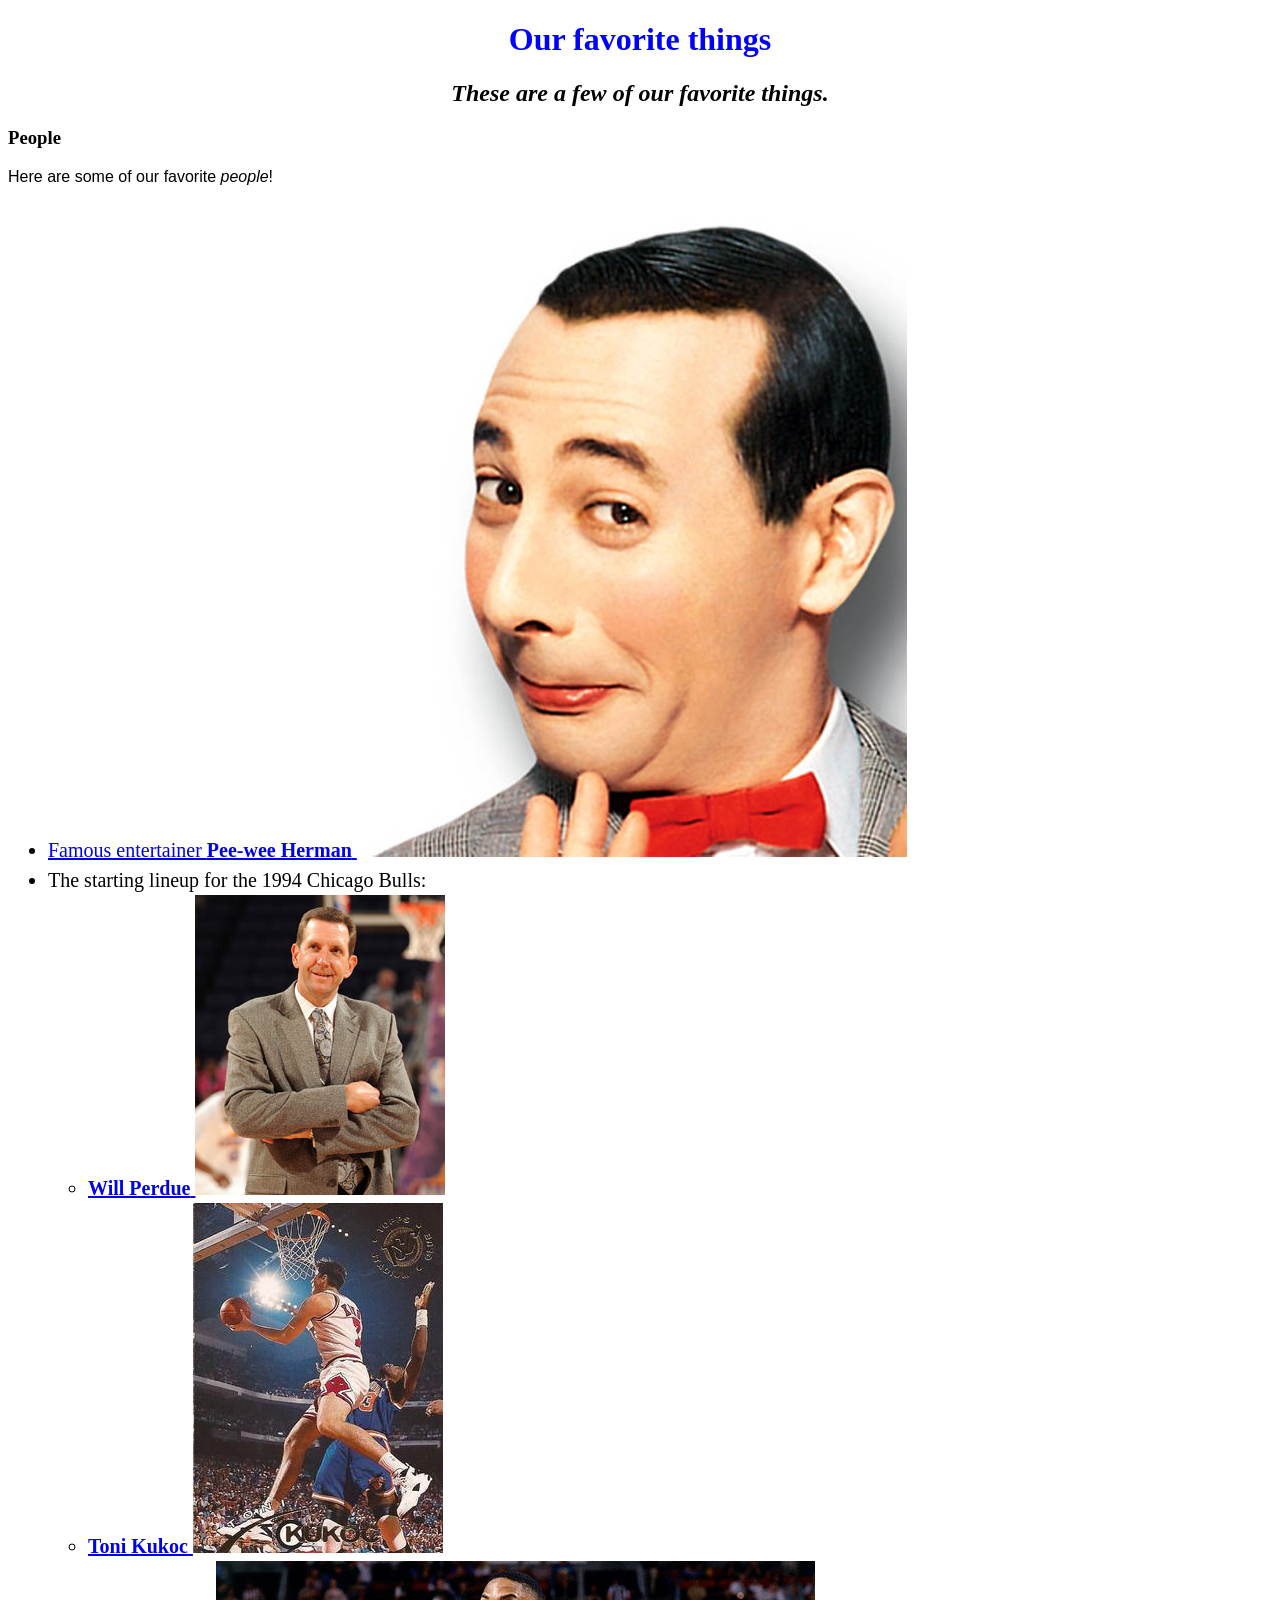
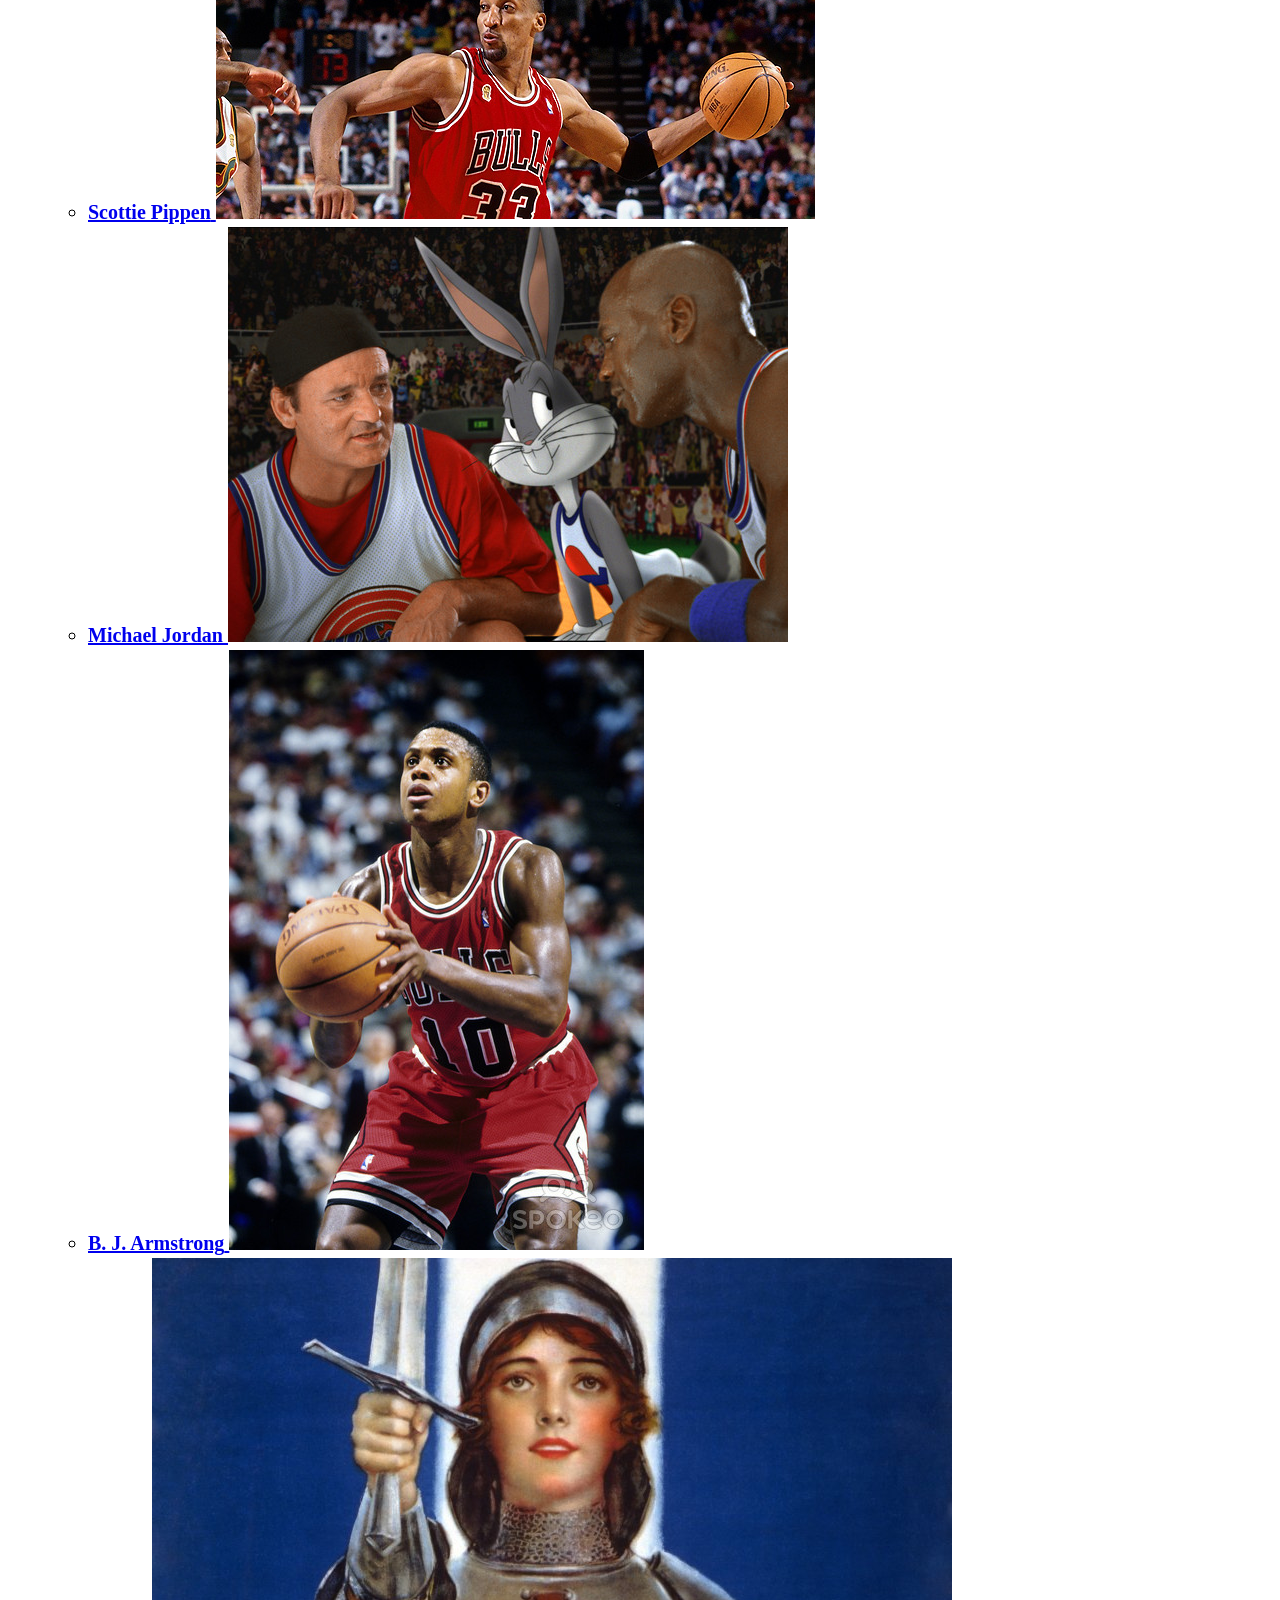
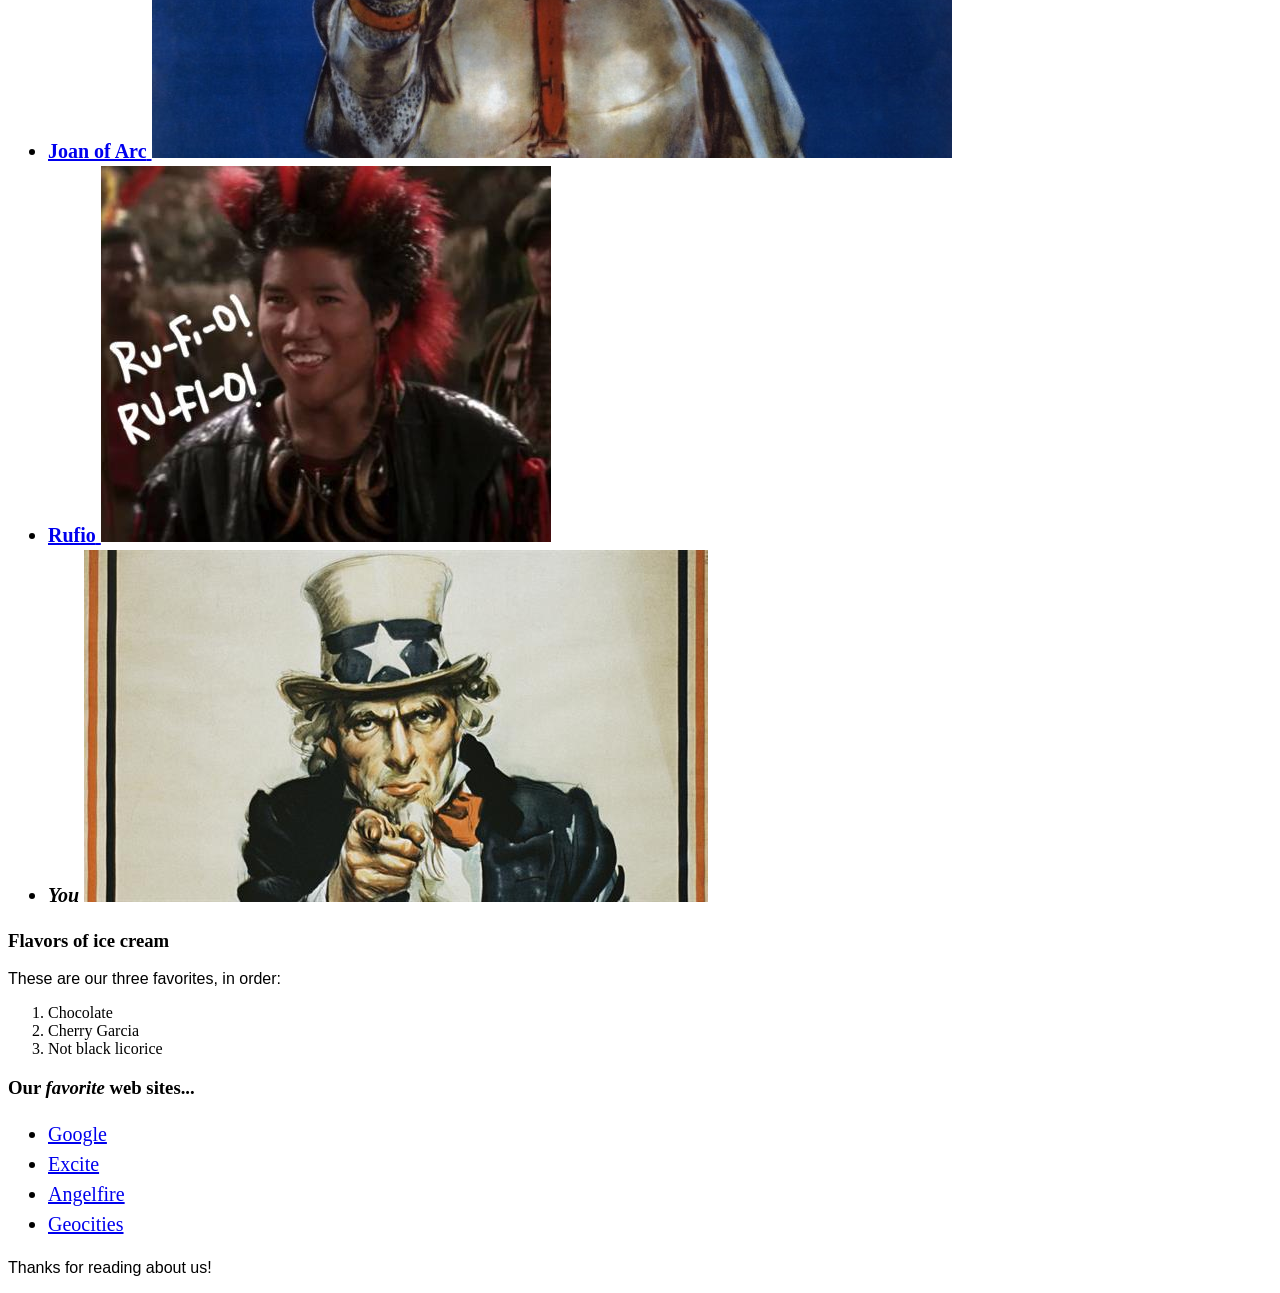
<file: index.html>
<!DOCTYPE html>
<html>
  <head>
    <link href="css/styles.css" rel="stylesheet" type="text/css">
    <title>Tony and Wolfgang's favorite things</title>
  </head>
  <body>
    <h1>Our favorite things</h1>
    <h2>These are a few of our favorite things.</h2>

    <h3>People</h3>
    <p>Here are some of our favorite <em>people</em>!</p>
    <ul>
      <li>
        <a href="https://en.wikipedia.org/wiki/Pee-wee_Herman">
          Famous entertainer <strong>Pee-wee Herman</strong>
          <img src="img/peeweeherman.jpeg" alt="A photo of Pee-wee Herman">
        </a>
      </li>
      <li>The starting lineup for the 1994 Chicago Bulls:
        <ul>
          <li>
            <a href="https://en.wikipedia.org/wiki/Will_Perdue">
              <strong>Will Perdue</strong>
              <img src="img/willperdue.jpeg" alt="A photo of Will Perdue">
            </a>
          </li>
          <li>
            <a href="https://en.wikipedia.org/wiki/Toni_Kukoc">
              <strong>Toni Kukoc</strong>
              <img src="img/tonikukoc.jpeg" alt="A photo of Toni Kukoc">
            </a>
          </li>
          <li>
            <a href="https://en.wikipedia.org/wiki/Scottie_Pippen">
              <strong>Scottie Pippen</strong>
              <img src="img/scottiepippen.jpeg" alt="A photo of Scottie Pippen">
            </a>
          </li>
          <li>
            <a href="https://en.wikipedia.org/wiki/Michael_Jordan">
              <strong>Michael Jordan</strong>
              <img src="img/michaeljordan.jpeg" alt="A photo of Michael Jordan">
            </a>
          </li>
          <li>
            <a href="https://en.wikipedia.org/wiki/B._J._Armstrong">
              <strong>B. J. Armstrong</strong>
              <img src="img/bjarmstrong.jpeg" alt="A photo of B.J. Armstrong">
            </a>
          </li>
        </ul>
      </li>
      <li>
        <a href="https://en.wikipedia.org/wiki/Joan_of_Arc">
          <strong>Joan of Arc</strong>
          <img src="img/joanofarc.jpeg" alt="A painting of Joan of Arc">
        </a>
      </li>
      <li>
        <a href="https://en.wikipedia.org/wiki/Rufio">
          <strong>Rufio</strong>
          <img src="img/rufio.jpeg" alt="A photo of the fictional character Rufio">
        </a>
      </li>
      <li>
        <strong><em>You</em></strong>
        <img src="img/unclesam.jpeg" alt="A photo of Uncle Sam pointing at you">
      </li>
    </ul>

    <h3>Flavors of ice cream</h3>
    <p>These are our three favorites, in order:</p>
    <ol>
      <li>Chocolate</li>
      <li>Cherry Garcia</li>
      <li>Not black licorice</li>
    </ol>

    <h3>Our <em>favorite</em> web sites...</h3>
    <ul>
      <li>
        <a href="http://google.com">
          Google
        </a>
      </li>
      <li>
        <a href="http://excite.com">
          Excite
        </a>
      </li>
      <li>
        <a href="http://angelfire.com">
          Angelfire
        </a>
      </li>
      <li>
        <a href="http://geocities.com">
          Geocities
        </a>
      </li>
    </ul>

    <p>Thanks for reading about us!</p>
  </body>
</html>
</file>
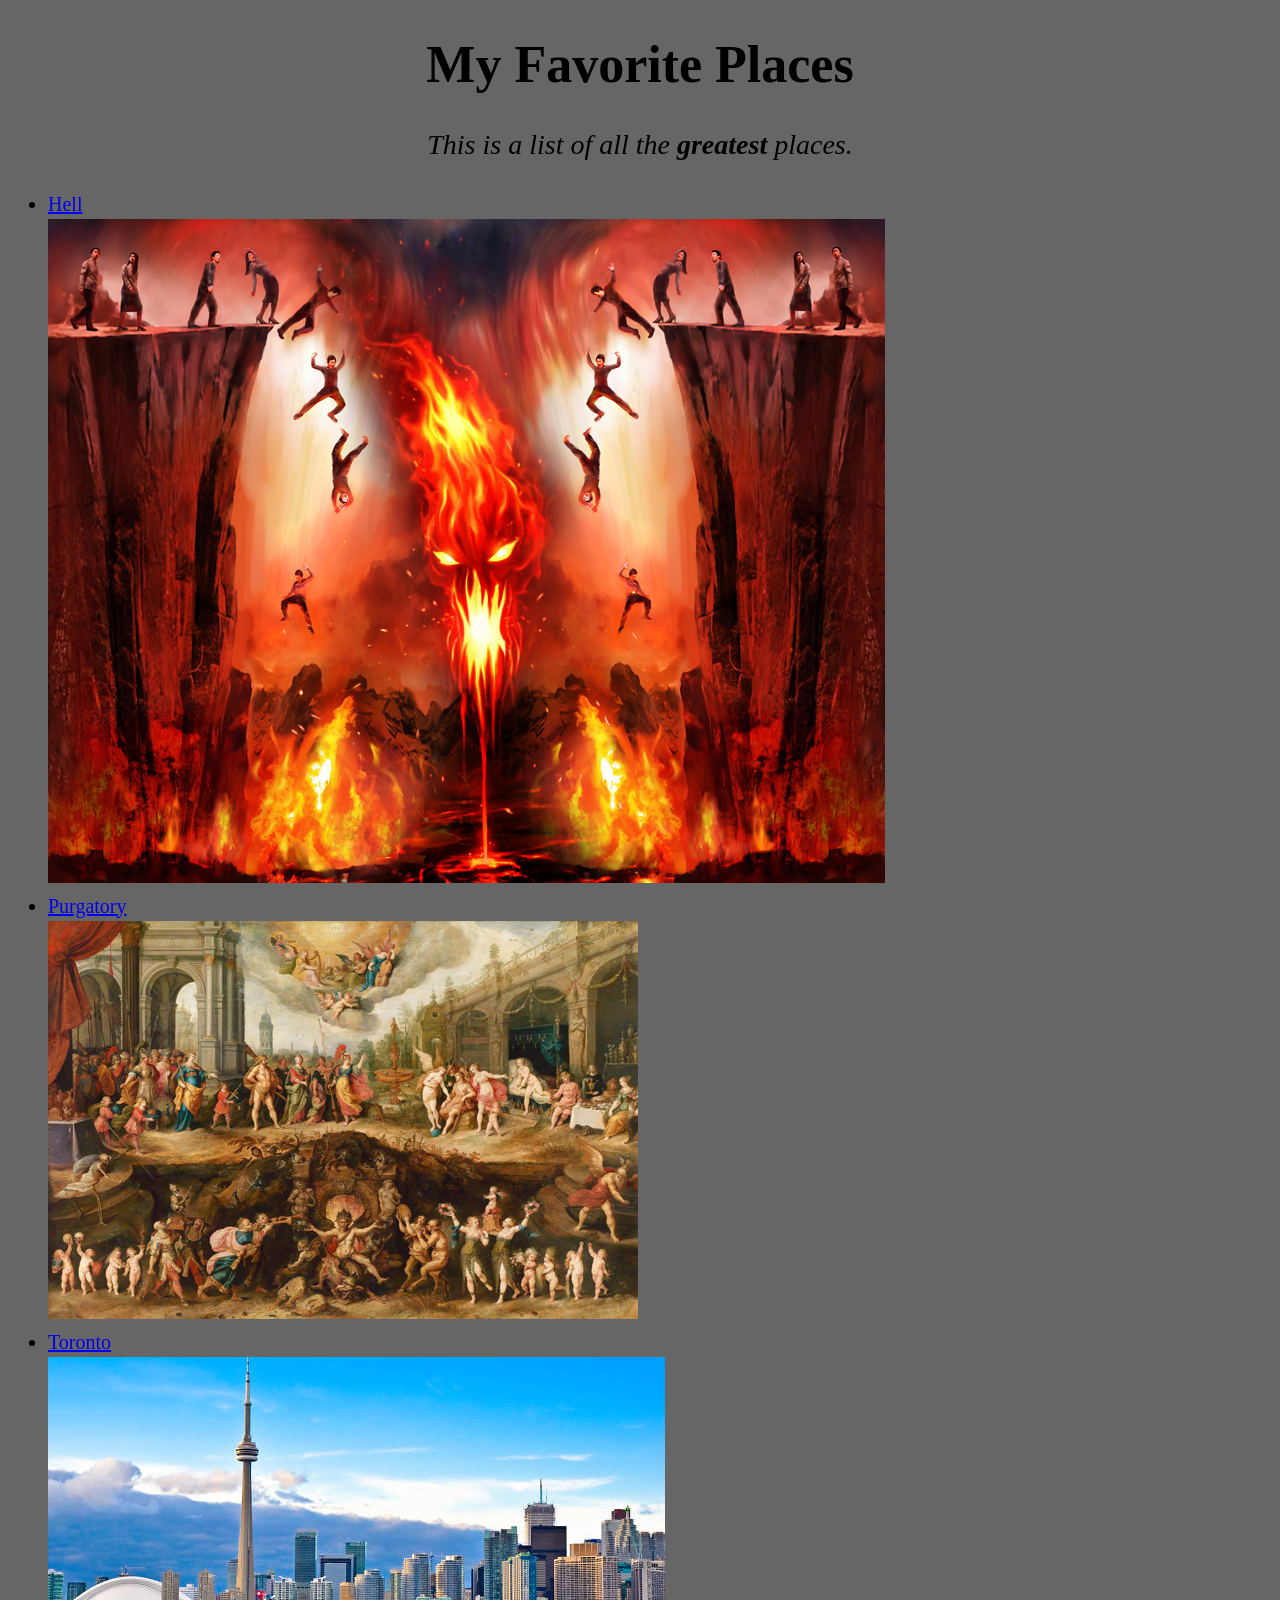
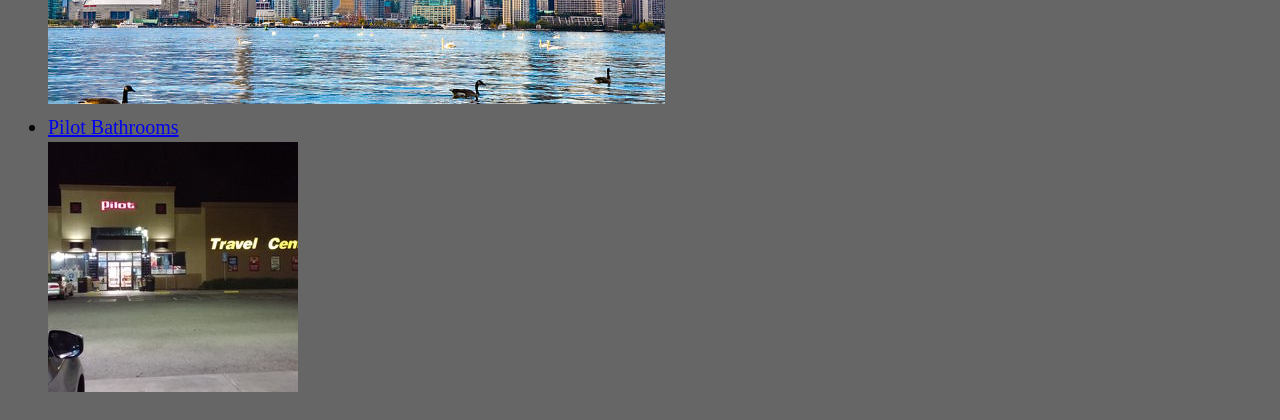
<file: favorite-places.html>
<!DOCTYPE html>
<html>
  <head>
    <link href="css/styles2.css" rel="stylesheet" type="text/css">
    <title>
      My Favorite Places
    </title>
  </head>
  <body>
    <h1>My Favorite Places</h1>
    <p>This is a list of all the <strong>greatest</strong> places.</p>
    <ul>
      <li><a href="http://www.churchofsatan.com">Hell</a></li>
      <img src="img/Hell.jpg">
      <li><a href="http://http://www.catholic.com/tracts/purgatory">Purgatory</a></li>
      <img src="img/Purgatory.jpg">
      <li><a href="http://www1.toronto.ca/wps/portal/contentonly?vgnextoid=8e79f9be8db1c310VgnVCM1000006cd60f89RCRD">Toronto</a></li>
      <img src="img/toronto.jpg">
      <li><a href="http://www.pilotflyingj.com/showers">Pilot Bathrooms</a></li>
      <img src="img/pilot.jpg">
    </ul>
  </body>
</html>
</file>
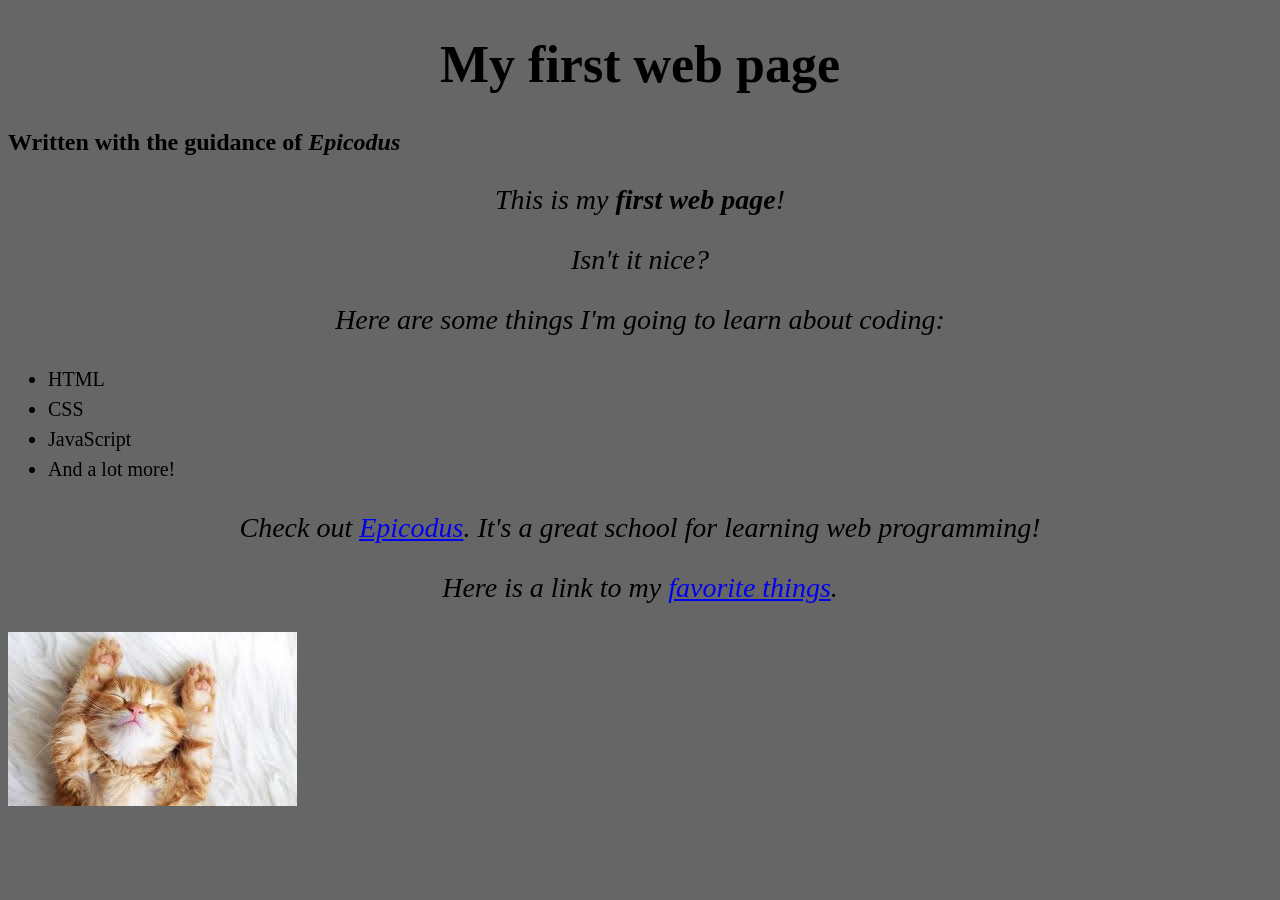
<file: my-first-webpage.html>
<!DOCTYPE html>
<html>
  <head>
    <link href="css/styles2.css" rel="stylesheet" type="text/css">
    <title>Web page #1!</title>
  </head>
  <body>
    <h1>My first web page</h1>
    <h2>Written with the guidance of <em>Epicodus</em></h2>

    <p>This is my <strong>first web page</strong>!</p>
    <p>Isn't it nice?</p>

    <p>Here are some things I'm going to learn about coding:</p>
    <ul>
      <li>HTML</li>
      <li>CSS</li>
      <li>JavaScript</li>
      <li>And a lot more!</li>
    </ul>

    <p>Check out <a href="http://www.epicodus.com/">Epicodus</a>.
      It's a great school for learning web programming!</p>

    <p>Here is a link to my <a href="favorite-things.html">favorite things</a>.</p>

    <img src="img/kitten.jpeg" alt="A photo of a cute kitten.">
  </body>
</html>
</file>
<file: css/styles.css>
h1 {
  color: blue;
  text-align: center;
}

h2 {
  font-style: italic;
  text-align: center;
}

p {
  font-family: sans-serif;
}

ul {
  font-size: 20px;
  line-height: 30px;
}
</file>
<file: css/styles2.css>
h1 {
  text-align:center;
  font-family: Papyrus;
  font-size: 52px;
}
p {
  text-align:center;
  font-style: oblique;
  font-size: 28px;
}
ul{
  line-height: 1.5;
  font-size: 20px;
  font-weight: lighter;
}
body{
  background-color: #666;
}
</file>
